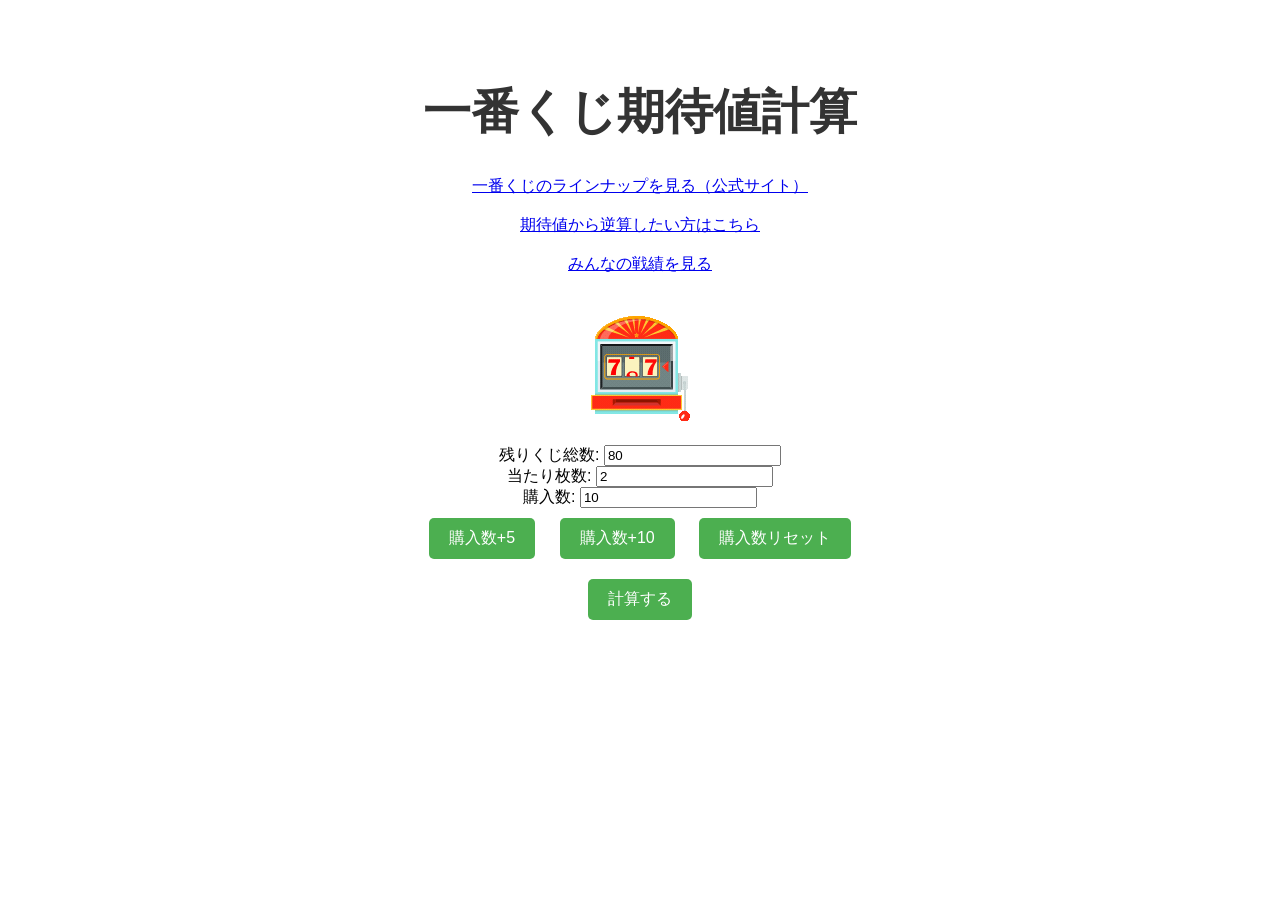
<file: index.html>
<!-- index.html (旧: kuzi.html) -->
<!DOCTYPE html>
<html lang="ja">
<head>
    <meta charset="UTF-8">
    <title>一番くじ期待値計算</title>
    <!-- CSSを読み込む -->
    <link rel="stylesheet" href="styles.css?v=2">
    <link rel="manifest" href="manifest.json">
    <link rel="apple-touch-icon" href="images/icon.png">
    <meta name="apple-mobile-web-app-capable" content="yes">
    <meta name="apple-mobile-web-app-status-bar-style" content="black">
    <meta name="viewport" content="width=device-width, initial-scale=1.0, viewport-fit=cover">
    <meta name="robots" content="noindex, nofollow">
</head>
<body>
    <h1>一番くじ期待値計算</h1>
    <p>
        <a href="https://1kuji.com/products" target="_blank" rel="noopener noreferrer">
            一番くじのラインナップを見る（公式サイト）
        </a><br><br>
         <a href="kuzigyakusan.html">期待値から逆算したい方はこちら</a><br><br>
         <a href="history.html" class="btn" style="margin-top: 10px;">みんなの戦績を見る</a>
    </p>
    
    <!-- アニメーション画像 (imagesフォルダを作成して配置してください) -->
    <img src="images/slot.gif" alt="アニメーション" /> 

    <!-- formの送信(action)をやめ、ボタンのonclickでJavaScriptを呼び出す -->
    <div>
        残りくじ総数: <input id="total" type="number" value="80"><br>
        当たり枚数: <input id="atari" type="number" value="2"><br>
        購入数: <input id="buy" type="number" value="10"><br>
        <button type="button" onclick="addAmount(5)">購入数+5</button>
        <button type="button" onclick="addAmount(10)">購入数+10</button>
        <button type="button" onclick="addReset()">購入数リセット</button><br>
        <button type="button" onclick="calculateProbabilities()">計算する</button>
    </div>

    <!-- エラーメッセージ表示領域 -->
    <div id="error-message" style="color: red; margin-bottom: 10px; font-weight:bold;"></div>

    <!-- 結果表示部分 (最初は非表示) -->
    <div id="result-area" style="display: none;">
        <h2>1枚以上当たる確率：<span id="res-pa">0</span>%</h2>

        <p class="compact">残りくじ総数 : <span id="res-total">0</span></p>
        <p class="compact">あたり枚数 : <span id="res-atari">0</span></p>
        <p class="compact">購入数 : <span id="res-buy">0</span></p>

        <h2>n枚当たる確率</h2>

        <div>
            小数点以下表示桁数：
            <button type="button" onclick="updateDecimalPlaces(1)">1桁</button>
            <button type="button" onclick="updateDecimalPlaces(2)">2桁</button>
            <button type="button" onclick="updateDecimalPlaces(3)">3桁</button>
            <button type="button" onclick="updateDecimalPlaces(4)">4桁</button>
            <button type="button" onclick="updateDecimalPlaces(5)">5桁</button><br>
            <button type="button" onclick="updateDecimalPlaces(6)">6桁</button>
            <button type="button" onclick="updateDecimalPlaces(7)">7桁</button>
            <button type="button" onclick="updateDecimalPlaces(8)">8桁</button>
            <button type="button" onclick="updateDecimalPlaces(9)">9桁</button>
            <button type="button" onclick="updateDecimalPlaces(10)">10桁</button>
        </div>

        <table class="center-table" border="1">
            <thead>
                <tr>
                    <th>当たり枚数 (n)</th>
                    <th>確率</th>
                </tr>
            </thead>
            <tbody id="res-tbody">
                <!-- JavaScriptでここに結果行が挿入されます -->
            </tbody>
        </table>
    </div>

    <!-- JavaScriptを読み込む -->
    <script src="kuzi.js"></script>
</body>
</html>
</file>
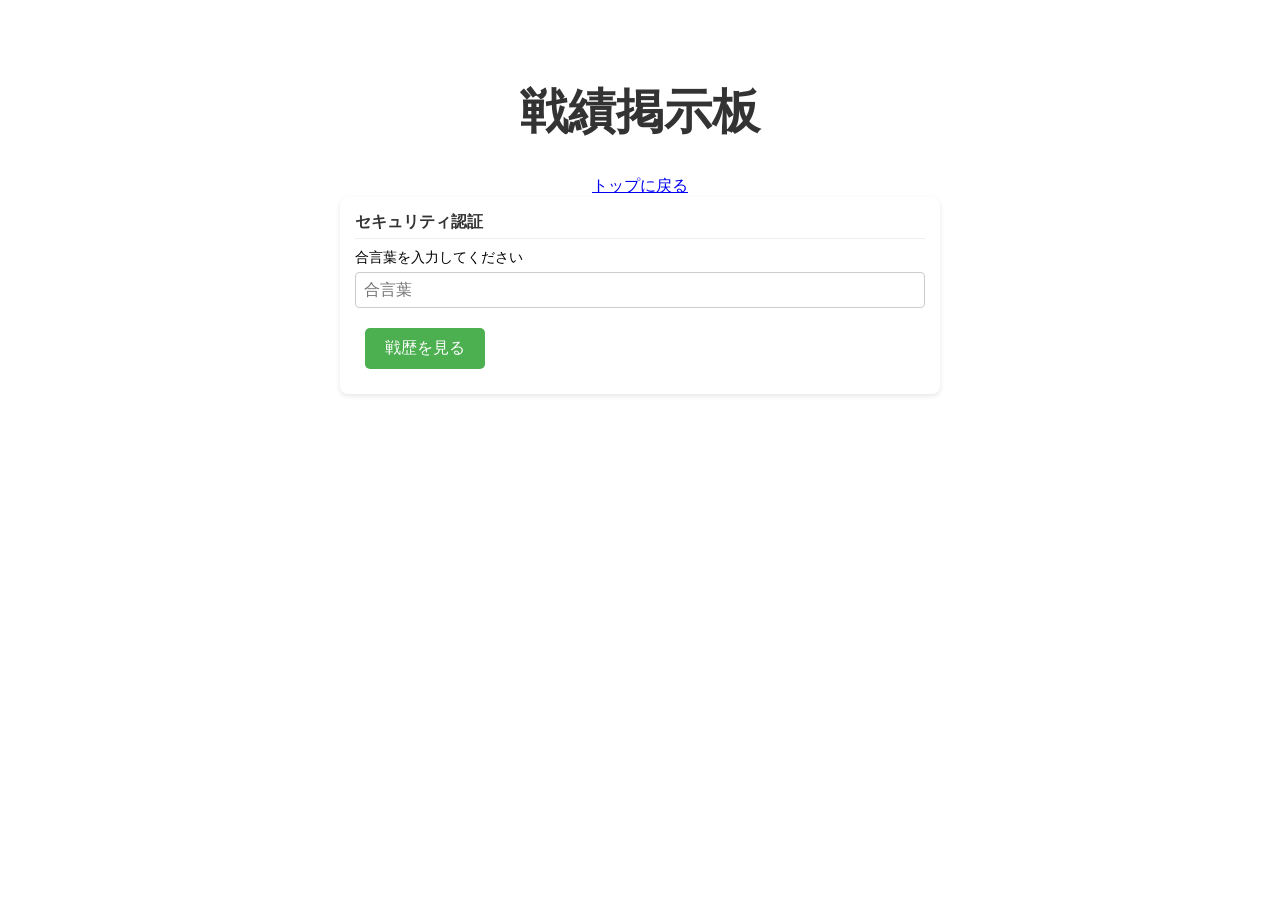
<file: history.html>
<!DOCTYPE html>
<html lang="ja">
<head>
    <meta charset="UTF-8">
    <meta name="viewport" content="width=device-width, initial-scale=1.0, viewport-fit=cover">
    <title>戦績掲示板 - 一番くじ</title>
    <link rel="stylesheet" href="styles.css?v=3">
    <style>
        .container { width: 95%; max-width: 600px; margin: 0 auto; padding-bottom: 30px; }
        .card { background: #fff; padding: 15px; border-radius: 8px; box-shadow: 0 2px 5px rgba(0,0,0,0.1); margin-bottom: 15px; text-align: left; }
        .card h3 { margin: 0 0 10px 0; font-size: 16px; border-bottom: 1px solid #eee; padding-bottom: 5px; color: #333;}
        .input-group { margin-bottom: 10px; text-align: left; }
        .input-group label { display: block; font-size: 14px; margin-bottom: 5px; }
        .input-group input, .input-group select { width: 100%; padding: 8px; box-sizing: border-box; font-size: 16px; border: 1px solid #ccc; border-radius: 4px; }
        .history-item { border-left: 4px solid #ff9800; background: #fdfdfd; padding: 10px; margin-bottom: 10px; border-radius: 0 4px 4px 0; box-shadow: 0 1px 3px rgba(0,0,0,0.1); text-align: left;}
        .history-item .date { font-size: 12px; color: #666; margin-bottom: 5px; }
        .history-item .title { font-weight: bold; font-size: 15px; color: #d32f2f; }
        .history-item .detail { font-size: 14px; margin-top: 5px; color: #444; }
        
        #history-list {
            max-height: 550px; 
            overflow-y: auto;  
            padding-right: 5px; 
        }
        #history-list::-webkit-scrollbar { width: 6px; }
        #history-list::-webkit-scrollbar-thumb { background-color: #ccc; border-radius: 3px; }

        /* ▼ ランキングエリア用のスクロール設定を追加 ▼ */
        .ranking-list {
            max-height: 350px; /* 約4〜5件分でストップさせる高さ */
            overflow-y: auto;
            padding-right: 5px;
        }
        .ranking-list::-webkit-scrollbar { width: 6px; }
        .ranking-list::-webkit-scrollbar-thumb { background-color: #ccc; border-radius: 3px; }
    </style>
</head>
<body>
    <header>
        <h1>戦績掲示板</h1>
    </header>
    <main class="container">
        <a href="index.html" class="btn" style="margin-bottom: 20px;">トップに戻る</a>

        <!-- 合言葉入力エリア -->
        <div class="card" id="auth-section">
            <h3>セキュリティ認証</h3>
            <div class="input-group">
                <label>合言葉を入力してください</label>
                <input type="password" id="secret-key" placeholder="合言葉">
            </div>
            <button class="btn" id="login-btn">戦歴を見る</button>
        </div>

        <!-- データ入力・表示エリア -->
        <div id="main-content" style="display: none;">
            <div class="card">
                <h3>戦績を登録する</h3>
                <div class="input-group">
                    <label>名前 (個人情報は避けること)</label>
                    <input type="text" id="input-name" placeholder="例: ハイエナ">
                </div>
                
                <div class="input-group">
                    <label>くじの名前</label>
                    <select id="select-kuzi" style="margin-bottom: 5px; background-color: #f9f9f9;">
                        <option value="">▼くじ一覧から選ぶ</option>
                    </select>
                    <input type="text" id="input-kuzi" placeholder="直接入力もできます" autocomplete="off">
                </div>

                <div style="display: flex; gap: 10px;">
                    <div class="input-group" style="flex:1">
                        <label style="line-height: 1.4;">引く前の総数<br><span style="font-size: 11px; font-weight: normal; color: #666;">(不明な場合は空白)</span></label>
                        <input type="number" id="input-total" min="0">
                    </div>
                    <div class="input-group" style="flex:1">
                        <label style="line-height: 1.4;">引く前のアタリ<br><span style="font-size: 11px; font-weight: normal; color: #666;">(不明な場合は空白)</span></label>
                        <input type="number" id="input-winBefore" min="0">
                    </div>
                </div>
                <div style="display: flex; gap: 10px;">
                    <div class="input-group" style="flex:1"><label>引いた回数</label><input type="number" id="input-draws" min="0" value="10"></div>
                    <div class="input-group" style="flex:1"><label>アタリの当選数</label><input type="number" id="input-winAfter" min="0"></div>
                </div>
                <button class="btn" id="submit-btn" style="background-color: #e53935;">この戦績を記録する</button>
            </div>

            <div class="card">
                <h3>最新の戦績</h3>
                <button class="btn" id="reload-btn" style="margin-bottom:15px;">🔄 更新</button>
                <div id="history-list">
                    <!-- ここにJSで戦績が追加されます -->
                </div>
            </div>

            <!-- ランキングエリア -->
            <div class="card" id="ranking-section">
                <h3>🏆 ランキングコーナー</h3>

                <!-- 1. 神引きランキング枠 -->
                <div style="margin-bottom: 20px; border-bottom: 1px dashed #ddd; padding-bottom: 15px;">
                    <div style="display: flex; justify-content: space-between; align-items: center; margin-bottom: 8px;">
                        <h4 style="margin: 0; color: #f57f17; font-size: 15px;">😇 神引きランキング</h4>
                        <select id="ranking-god-type" style="padding: 4px; font-size: 13px; border: 1px solid #ccc; border-radius: 4px;">
                            <option value="god-record">1回の記録ごと</option>
                            <option value="god-user">ユーザー総合</option>
                        </select>
                    </div>
                    <!-- ▼ class="ranking-list" を追加 ▼ -->
                    <div id="ranking-god-content" class="ranking-list">
                        <!-- ここにJSで描画 -->
                    </div>
                </div>

                <!-- 2. 爆死ランキング枠 -->
                <div style="margin-bottom: 20px; border-bottom: 1px dashed #ddd; padding-bottom: 15px;">
                    <div style="display: flex; justify-content: space-between; align-items: center; margin-bottom: 8px;">
                        <h4 style="margin: 0; color: #1976d2; font-size: 15px;">😭 爆死ランキング</h4>
                        <select id="ranking-bad-type" style="padding: 4px; font-size: 13px; border: 1px solid #ccc; border-radius: 4px;">
                            <option value="bad-record">1回の記録ごと</option>
                            <option value="bad-user">ユーザー総合</option>
                        </select>
                    </div>
                    <!-- ▼ class="ranking-list" を追加 ▼ -->
                    <div id="ranking-bad-content" class="ranking-list">
                        <!-- ここにJSで描画 -->
                    </div>
                </div>

                <!-- 3. 引きすぎ選手権枠 -->
                <div>
                    <h4 style="margin: 0 0 8px 0; color: #388e3c; font-size: 15px;">💸 引きすぎ選手権 (ユーザー総合)</h4>
                    <!-- ▼ class="ranking-list" を追加 ▼ -->
                    <div id="ranking-draws-content" class="ranking-list">
                        <!-- ここにJSで描画 -->
                    </div>
                </div>
            </div>

        </div>
    </main>
    <script src="history.js?v=4"></script>
</body>
</html>
</file>
<file: styles.css>
body {
    font-family: Arial, sans-serif;
    text-align: center;
    /* 元の 50px から 80px〜100px 程度に増やして全体を下げます */
    margin-top: 80px; 
    /* iPhoneのノッチなどを自動で避けるスマホ用のおまじない */
    padding-top: env(safe-area-inset-top);
}

h1 {
    font-size: 48px;
    color: #333;
}
@media (max-width: 800px) {
    h1 {
        font-size: 24px; /* スマホの画面幅に収まるサイズに縮小 */
        margin-left: 10px;
        margin-right: 10px;
    }
}

.center-table {
    margin-left: auto;
    margin-right: auto;
    text-align: center;
    border-collapse: collapse;
}

.center-table th,
.center-table td {
    padding: 8px 16px;
}
.compact {
    margin-top: 2px;
    margin-bottom: 2px;
}

button {
    padding: 10px 20px;
    font-size: 16px;
    margin: 10px;
    cursor: pointer;
    background-color: #4CAF50;
    color: white;
    border: none;
    border-radius: 5px;
}

button:hover {
    background-color: #45a049;
}
</file>
